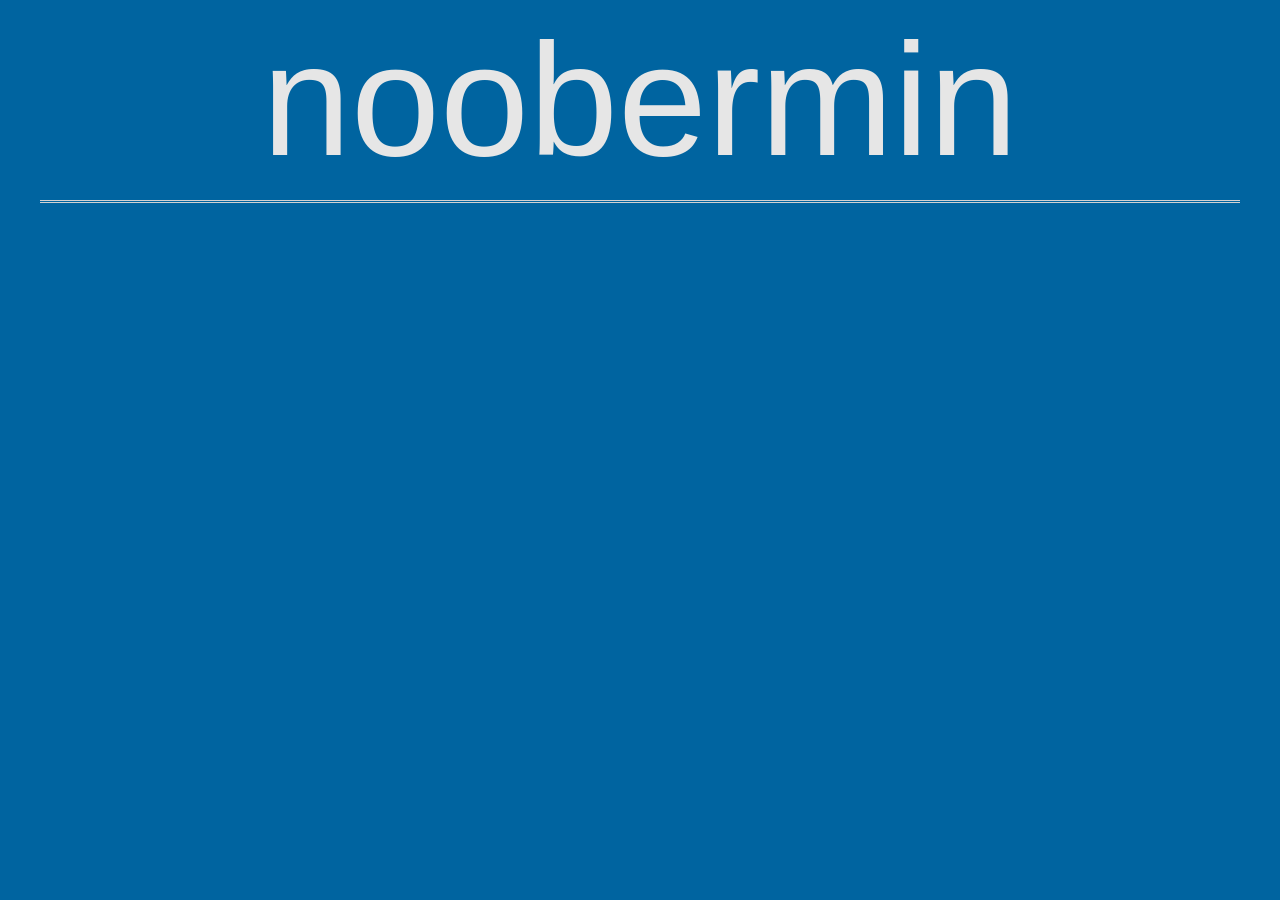
<file: index.htm>
<!DOCTYPE html>
<html>
<head>
	<title>noobermin</title>
	<meta name="viewport" content="width=device-width, initial-scale=1">
	<meta http-equiv="Content-Type" content="text/html; charset=utf-8">
	<link href="style.css" rel="stylesheet" type="text/css"/>
	<script src="jss/htm.js"></script>
	<script src="jss/ani.js"></script>
	<script src="sitej.js"></script>
</head>
<body>
	<div id="noobermin" onclick="init();">noobermin</div>
	<hr id="hr"/>
	<div id="nav"></div>
	
	<div id="body">
		<div id="sidenav">
			<h3>words</h3>
			<ul>
				<li>
					<a onclick="loadwords('yakisoba.txt')">Real Yaki Soba</a>
				</li>
			</ul>
		</div>
		<div id="content">
		</div>
	</div>
	<script>window.onload=init;</script>
</body>
</html>
</file>
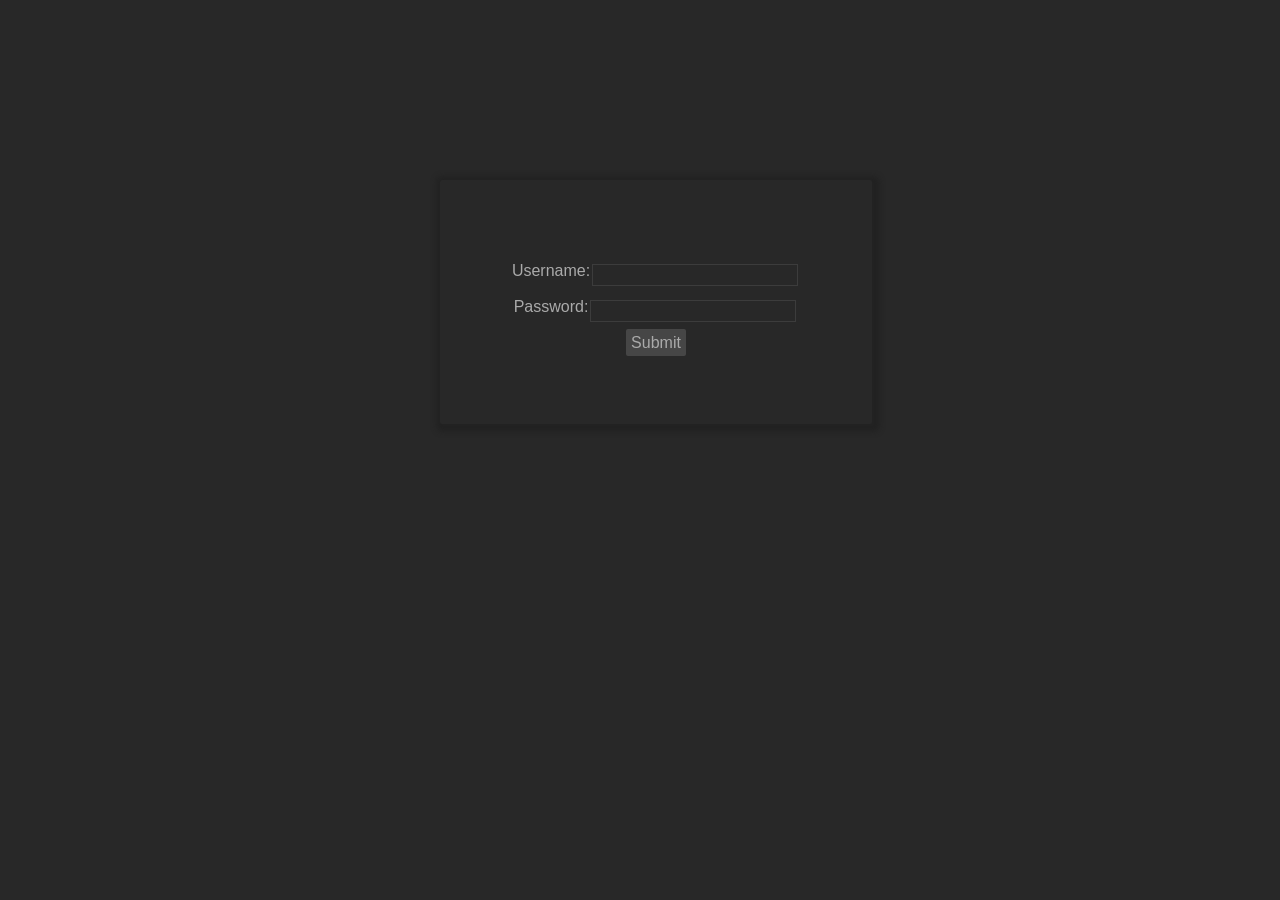
<file: tree.html>
<!DOCTYPE html>

<html>
<head>
    <title>NoteTree</title>
    <meta name="viewport" content="width=device-width, initial-scale=1">
    <meta http-equiv="Content-Type" content="text/html; charset=iso-8859-1">
    <link href="tree.css" rel="stylesheet" type="text/css"/>
    <link href="darktheme.css" rel="stylesheet" type="text/css"/>
    <script src="/jss/htm.js"></script>
    <script src="tree.js"></script>
</head>
<body>
  <script>window.onload=init;</script>
</body>
</html>
</file>
<file: style.css>
body {
  background: rgb(0,100,160);
  color: rgb(230,230,230);
}
#noobermin {
	text-align: center;
	font-family: sans-serif;
	font-size: 10em;
	cursor:pointer;
	/*border-bottom: 2px solid rgb(210,210,210);*/
	width: 100%;
	z-index: 10;
}
hr{
	width: 95%;
	border: 0;
	height: 1px;
	border-top: 1px solid rgb(210,210,210);
	border-bottom: 1px solid rgb(210,210,210);
	transform: scaleX(1.0);
	transition: all 0.6s ease-out;
}
.hidden {
	transform: scaleX(0);
	transition: all 0.6s ease-out;
}
/*
 * #nav
 */
#nav{
	text-align: center;

}
#nav .link{
	display: inline;
	position: relative;
	margin: 0.0 0.2em;
  font-size: 2em;
  transition: 0.13s ease-in;
	text-shadow: 0px 0.6em 1em #222;
}
#nav .link:hover{
  color: rgb(0,110,210);
  transition: 0.13s ease-in;
}

a {
	color: white;
	display: inline;
	position: relative;
	cursor: pointer;
}

a[href]:hover:before{
  content: "➲ " attr(href);
	font-size: medium;
	position: absolute;
	color: blanchedalmond;
	background: rgba(100,100,100,0.8);
	text-shadow: 0px 0.6em 1em #222;
	white-space: nowrap;
	padding: 5px;
	border-radius: 5px;
  z-index: 20;
}
#nav a[href]:hover:before{
	color: white;
  top: 2em;
	left: -6.8em;
}
#content a[href]:hover:before{
	top: 1.1em;
}

/*
 * body
 */

#sidenav {
	display: none;
	background: transparent;
}


.transitout{
	animation-name: fade-down;
	-webkit-animation-name: fadedown;
	animation-iteration-count: 1;
	-webkit-animation-iteration-count: 1;
	animation-timing-function: ease-in;
	-webkit-animation-timing-function: ease-in;
	animation-duration: 0.3s;
	-webkit-animation-duration: 0.3s;
	animation-direction: reverse;
	-webkit-animation-direction: reverse;
}
.newlink{
	animation-name: fade-down;
	-webkit-animation-name: fadedown;
	animation-iteration-count: 1;
	-webkit-animation-iteration-count: 1;
	animation-timing-function: ease-in;
	-webkit-animation-timing-function: ease-in;
	animation-duration: 0.3s;
	-webkit-animation-duration: 0.3s;
}
@keyframes fade-down{
	0%{
		transform: translateY(-1em);
		-webkit-transform: translateY(-1em);
		opacity: 0.0;
	}
	100% {
		transform: translateY(0);
		-webkit-transform: translateY(0em);
		opacity: 1.0;
	}
}

li{
	list-style-type: none;
}
li:before{
	content:"▨";
}

#sidenav.shown{
	display: block;
	position: absolute;
	background: rgb(0,100,160);
	top: 9.66em;
	left: 0px;
	font-size: 1.2em;
	animation: fade-down 0.47s ease-out;
	z-index: 2;
}
#sidenav h3{
	margin-left: 1em;
	
}

#sidenav.shown a{
	cursor: pointer;
}
/*
 * #content
 */
#content {
	display: none;
}

#content.shown {
	display: block;
	z-index: 10;
	position: relative;
	color: #556;
	min-height: 70%;
	width: 48%;
	background: white;
	left: 22%;
	padding: 1% 5%;
	animation: move-corner 0.5s ease-out;
	font-family: 'Georgia';
	font-weight: light;
	font-size: 1.05em;
	box-shadow: 0px 2px 10px 2px #555;
}

#content.shown p:last-child:after{
	content:" ☐";
}
#content.shown h1{
	color: rgb(0,190,190);
}
#content.shown h2{
	color: rgb(0,200,200);
	text-shadow: 0px 2px 1px #ccc;
	font-family: "Georgia";
	text-align: center;
	font-weight: normal;
	font-size: 2em;
}

#content.shown a{
	color: rgb(0,200,200);
}

#content blockquote{
	text-align: center;
	text-shadow: 0px 1px 1px #ccc;
	font-size: 1.5em;
	color: #bb1;
}
/*
#content blockquote:before{
	content:"-";	
}
#content blockquote:after{
	content:"-";	
}
*/
@keyframes move-right{
	0%{
		transform-origin: 0px;
		transform: translateX(-1000px);
	}
	100% {
		transform-origin: 0px;
		transform: translateX(0);
	}
}

@keyframes erase-right{
	0%{
		transform-origin: 0px;
		transform: scaleX(1.0);
	}
	100% {
		transform-origin: 0px;
		transform: scaleX(0.0);
	}
}

@keyframes move-corner{
	0%{
		transform-origin: 0px;
		transform: translateX(-200%) translateY(-100%);
	}
	100% {
		transform-origin: 0px;
		transform: translateX(0px) translateY(0px);
	}
}

.img-sq {
	width: 350px; height: 350px;
	margin-left: auto;
	margin-right: auto;
	display: block;
}

figure {
	margin-left: auto;
	margin-right: auto;
	background: rgba(100,100,100,0.1);
	padding-top: 10px;
	padding-bottom: 5px;
	padding-left: 20px;
	padding-right: 20px;
	width: 390px;
	border-radius: 4px;
	box-shadow: 1px 1px #ccc;
}
figcaption{
	text-align: center;
	font-family: Sans;
	color: rgb(0,110,160)
}
</file>
<file: tree.css>
body {
}

input[type=input], input[type=password] {
	background: transparent;
	border: 1px solid;
	margin: 2px;
}

.node {
	position: relative;
	margin-top: 15px;
	display: block;
}
.node .node{
    margin-left: 1em;
}

.textinput{
	border-top: 0px;
	border-bottom: 1px solid;
	border-left: 0px;
	border-right: 0px;
	padding: 0.1em;
	width: 10em;
	min-height: 1em;
	font-size: medium;
	word-wrap: break-word;
	transition: 0.31s linear;
}
.textinput:focus {
	outline: 0px solid transparent;
	border-bottom: 3px solid;
	transition: 0.3s linear;
}
#root {
  position: absolute;
  /*margin: 0 auto;*/
  position: absolute;
  left: 50%;
  margin-right: -50%;
  transform: translateX(-50%);
	max-height: none;
	padding: 1em;
}
.root-header {
  height: 2em;
  margin: 0 auto;
  display: flex;
  justify-content: center;
}

.root-header .button{
}

body, input{
    font-family: sans-serif;
    font-size: 12pt;
}

.hidden{
    max-height: 0px;
    overflow: hidden;
    transition: 0.3s linear;
    -webkit-transition: 0.3s linear;
}
.visible{
    max-height: 1000px;
    transition: 0.3s ease-out;
    -webkit-transition: 0.3s ease-out;
}

.header {
    display: flex;
    min-height: 1em;
    flex-direction: row;
    align-items: top;
    left: 0px;
    bottom:  0px;
}

/*
 * buttons
 */

.button{
    -moz-user-select: none;
    -khtml-user-select: none;
    -webkit-user-select: none;
    user-select: none;
    text-align: center;
    cursor: pointer;
}
.pushbtn{
    border-radius: 2px;
    font-size: medium;
    margin: 2px;
    padding: 5px 5px;
    text-decoration: none;
    min-width: 3em;
}


.butbox {
    display: flex;
    flex-direction: row;
    position: relative;
    height: 1.25em;
    transition: 0.1s;
    -webkit-transition: 0.1s;
    z-index: 1;
}
.butbox .button{
    position: relative;
}
.butbox:hover{
    transform: scale(1.7);
    -webkit-transform: scale(1.7);
    transition: 0.15s ease-out;
    -webkit-transition: 0.15s ease-out;
}

.butbox:hover .button{
    transform: scale(0.85);
    -webkit-transform: scale(0.85);
    transition: 0.2s ease-in-out;
    -webkit-transition: 0.2s ease-in-out;
}

.butbox:hover .button:hover{
    transform: scale(1.0);
    -webkit-transform: scale(1.0);
    transition: 0.2s ease-in-out;
    -webkit-transition: 0.2s ease-in-out;
}

.active-btn{
    display: flex;
    width: 1.25em;
    height: 1.25em;
    transition: 0.5s ease-in-out;
    -webkit-transition: 0.5s ease-in-out;
}

/*add button decor*/
.butbox:hover .addbutton .add1,
.butbox:hover .addbutton .add2{
    position: absolute;
    top: 39.5%;
    left: 10%;
    width: 80%;
    height: 20%;
    z-index: 2;
}
.butbox:hover .addbutton .add2{
    transform: rotate(-90deg);
}
/*del button decor*/
.butbox:hover .delbutton .rm1,
.butbox:hover .delbutton .rm2{
    position: absolute;
    top: 39.5%;
    left: 6%;
    width: 90%;
    height: 20%;
    z-index: 2;
}
.butbox:hover .delbutton .rm1{
    transform: rotate(45deg);
    -webkit-transform : rotate(45deg);
}
.butbox:hover .delbutton .rm2{
    transform: rotate(-45deg);
    -webkit-transform : rotate(-45deg);
}

/* hide button decor*/
.childless .hidbutton {
    width: 1em;
    height: 0.3em;
    top: 0.5em;
    transition: 0.1s ease-in;
}
.childless .hidbutton .hid2,
.childless .hidbutton .hid1{
    display: none;
}
.hidekids .children{
    display: none;
}
    
.hidbutton {
    top: 0em;
    position: relative;
}

.hidbutton .hid1,
.hidekids .header .hidbutton .hid2{
    position: absolute;
    top: 39.5%;
    left: 10%;
    width: 80%;
    height: 20%;
    z-index: 2;
}

.hid2{
    transform: rotate(-90deg);
}


/*
 * modal
 */

.modal:before {
    content: "";
    display: block;
    background: #333;
    position: fixed;
    top:0; left: 0; right: 0; bottom:0;
    z-index: 9;
    animation: fadein 0.4s ease-out 0s 1 normal forwards;
    -webkit-animation: fadein 0.4s ease-out 0s 1 normal forwards;
}


#login form{
    margin: 40px auto;
}

#login div{
    margin: 10px;
    display: flex;
    flex-direction: row;
    justify-content: center;
}

.modal-diag {
    position: fixed;
    top: 20%;
    left: 50%;
    margin-left:-12.5em;
    padding: 2em 1em;
    border-radius: 2px;
    width: 25em;
    display: flex;
    flex-direction: column;
    align-items: center;
    text-align: center;
    z-index: 12;
    opacity: 1.0;
}


.modal-diag.drop {
    animation: dropdiag 0.5s ease-out
        0s 1 normal forwards;
    -webkit-animation: dropdiag 0.5s ease-out
        0s 1 normal forwards;
}

.modal-diag.away {
    animation: updiag 0.5s ease-out 
        0s 1 normal forwards;
    -webkit-animation: updiag 0.5s ease-out 
        0s 1 normal forwards;
}

/*
 * Animations
 */

@keyframes fadein {
      0% {opacity: 0.0;}
    100% {opacity: 0.6;}
}

@-webkit-keyframes fadein {
      0% {opacity: 0.0;}
    100% {opacity: 0.6;}
}


@keyframes dropdiag {
    0% {transform: translateY(-400px);}
    100% {transform: translateY(0);}
}
@-webkit-keyframes dropdiag {
    0% {-webkit-transform: translateY(-400px);}
    100% {-webkit-transform: translateY(0);}
}

@keyframes updiag{
    0% {transform: translateY(0);}
    35% {transform: translateY(10px);}
    100% {transform: translateY(-400px);}
}
@-webkit-keyframes updiag{
    0% {-webkit-transform: translateY(0);}
    35% {-webkit-transform: translateY(10px);}
    100% {-webkit-transform: translateY(-400px);}
}
/*
 * Shifting due to inserting and reordering
 */
.erase {
  animation: scaleup 0.3s ease-in;
  -webkit-animation: scaleup 0.3s ease-in;
	overflow: hidden;
}

.new{
	animation: scaledown 0.2s ease-in;
	-webkit-animation: scaledown 0.2s ease-in;
	overflow: hidden;
}

@keyframes scaleup{
	0% {
		max-height:25px;
		margin-top:15px;
	}
	100%{
		max-height: 0px;
		margin-top:0px;
	}
}
@-webkit-keyframes scaleup{
	0%{
  
		max-height: 25px;
		margin-top: 15px;
	}
	100% {
		max-height: 0px;
		margin-top: 0px;
	}
}

@keyframes scaledown{
	0%{
		max-height: 0;
		margin-top:0px;
	}
	100% {
		max-height:25px;
		margin-top:15px;
	}
}
@-webkit-keyframes scaledown{
	0%{
		max-height: 0;
		margin-top:0px;
	}
	100% {
		max-height:25px;
		margin-top:15px;
	}
}


.move-back{
	transform: translateX(0px) translateY(0px);
	transition: 0.5s ease-in;
}
.move-right{
    transform: translateX(10px);
    transition: 0.2s ease-in;
}
.move-back-left{
    transform: translateX(0px);
    transition: 0.2s ease-in;
}

.above{
	z-index: 5;
	position: absolute;
	top: 0px;
	left: 0px;
  opacity: 0.7;
}

.temp {
	width: 200px;
	height: 25px;
	margin-top:15px;
}
</file>
<file: darktheme.css>
/*
 * colors
 */

body, input[type="input"],input[type="password"] {
    color: rgb(170,170,170);
}

body, .modal-diag {
  background: rgb(40,40,40);
}
/*input boxes*/
.textinput, .textinput:focus{
    border-bottom-color: rgba(170,170,170,0.55);
}
input[type="input"],input[type="password"]{
    border-color: rgb(60,60,60);
}


/*button colors*/
.pushbtn{
  background: rgb(70,70,70);
}

.pushbtn:hover{
	color: rgb(190,190,190);
}

.pushbtn:active{
    background: rgb(60,60,60);
}

.hidbutton {background: rgb(110,110,20);}
.hidbutton .hid1,
.hidbutton .hid2{
    background: rgb(160,160,20);
}

.addbutton  { background: rgb(50,99,0); }
.butbox .addbutton .add1,
.butbox .addbutton .add2{
    background: rgb(24,160,14);
}

.delbutton  { background: rgb(99,20,10);}
.butbox .delbutton .rm1,
.butbox .delbutton .rm2{
    background: rgb(160,24,14);
}

.dragbutton { background: rgb(20,00,99);}


/* general box shadow*/
#root, .modal-diag, .above{
    box-shadow: 2px 2px 5px 6px #222;
}
</file>
